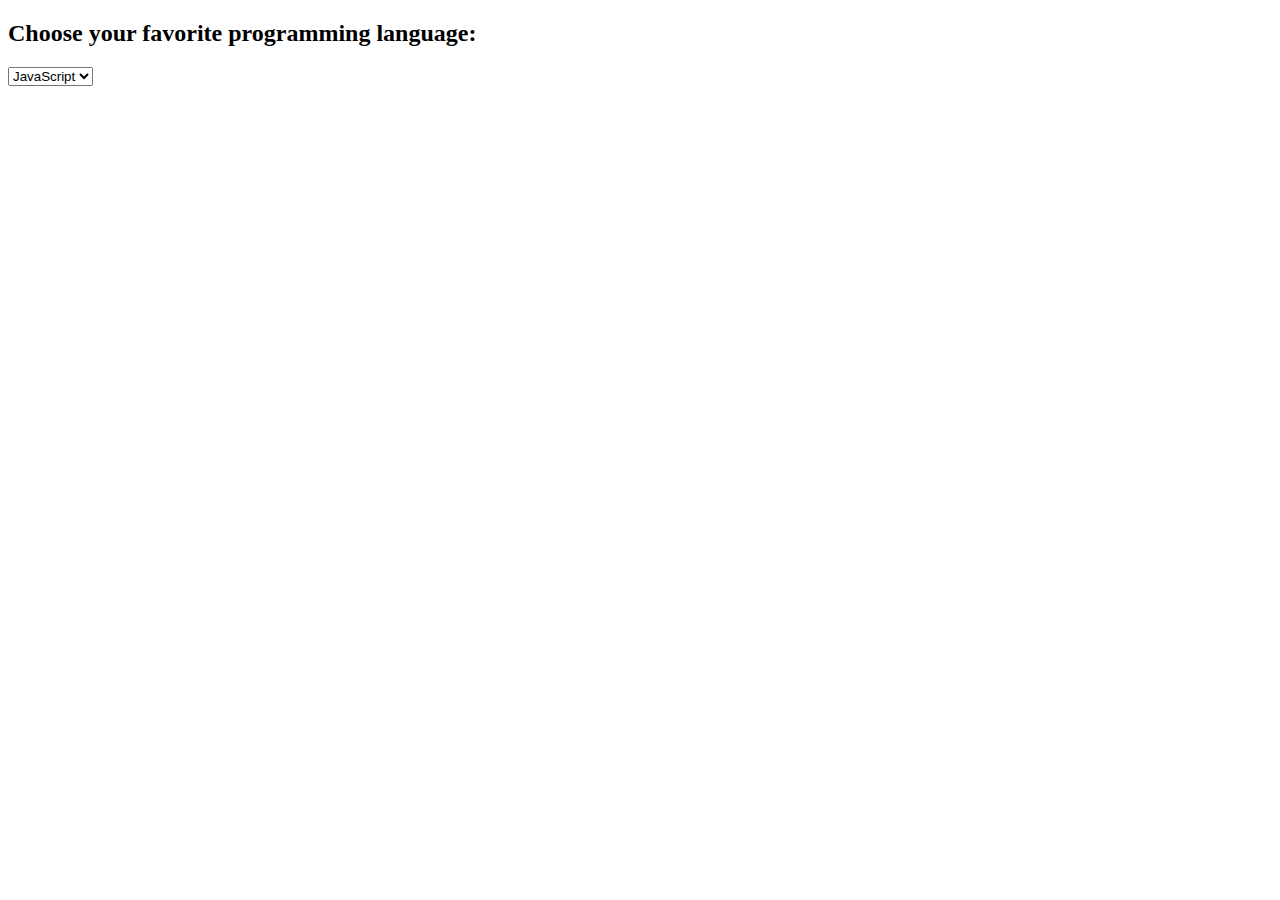
<file: script/jfg.html>
<!DOCTYPE html>
<html>
<head>
  <title>onchange Event Demo</title>
</head>
<body>

<h2>Choose your favorite programming language:</h2>

<select id="languageSelect" onchange="displayMessage()">
  <option value="javascript">JavaScript</option>
  <option value="python">Python</option>
  <option value="java">Java</option>
  <option value="ruby">Ruby</option>
</select>

<p id="message"></p>

<script>
  // Function to display a message based on the selected language
  function displayMessage() {
    var selectElement = document.getElementById("languageSelect");
    var selectedLanguage = selectElement.value;

    var messageElement = document.getElementById("message");
    messageElement.textContent = "Your favorite language is: " + selectedLanguage;
  }
</script>

</body>
</html>
</file>
